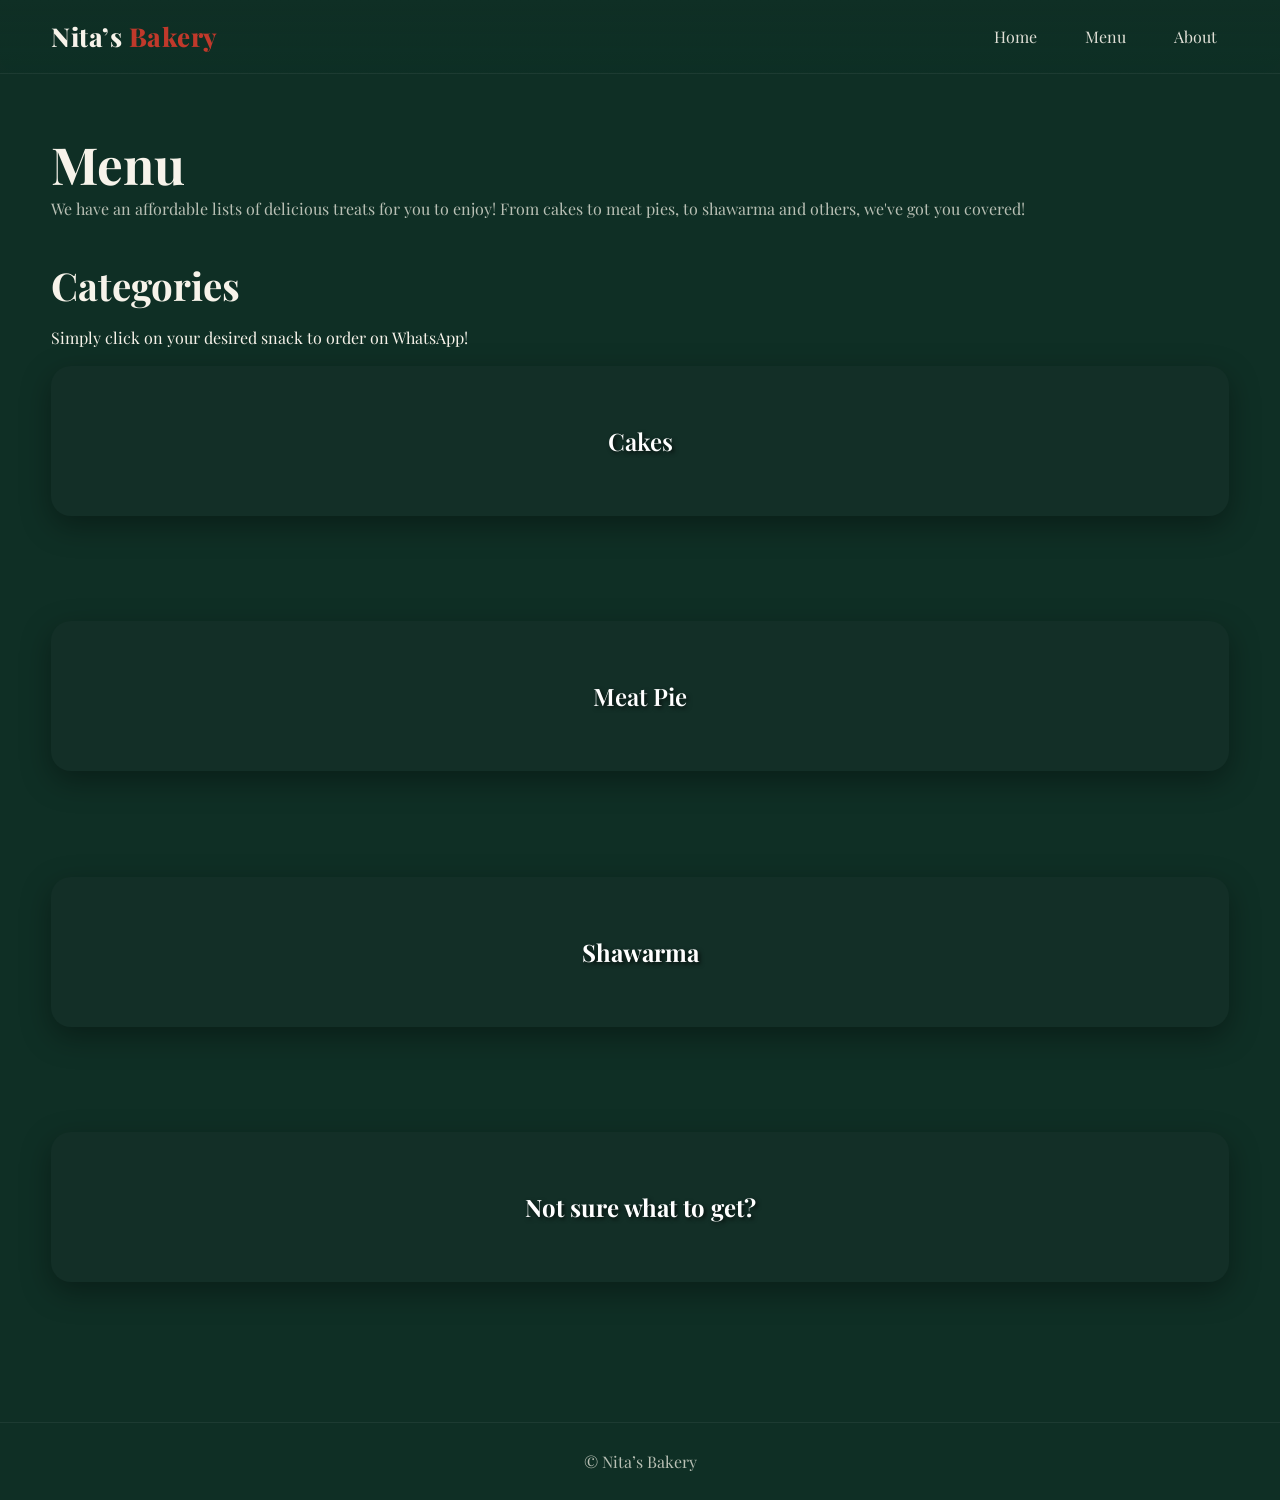
<file: menu.html>
<!doctype html>
<html lang="en">
<head>
  <meta charset="utf-8"/>
  <meta name="viewport" content="width=device-width, initial-scale=1"/>
  <title>Nita's Bakery • Menu</title>
  <link href="https://fonts.googleapis.com/css2?family=Playfair+Display:wght@400;600;800&display=swap" rel="stylesheet">
  <link rel="stylesheet" href="styles.css"/>
</head>
<body>
<header class="header">
  <div class="container nav">
    <div class="brand">Nita’s <span>Bakery</span></div>
    <nav class="navlinks">
      <a href="index.html">Home</a>
      <a href="menu.html">Menu</a>
      <a href="about.html">About</a>
      
    </nav>
  </div>
</header>

<main class="container section">
  <h1 style="margin-bottom:6px">Menu</h1>
  <div class="sub">We have an affordable lists of delicious treats for you to enjoy! From cakes to meat pies, to shawarma and others, we've got you covered!</div>
  <div data-menu-grid></div>


  <div class="section1" style="margin-top:40px">
    <h2>Categories</h2>
    <p>Simply click on your desired snack to order on WhatsApp!</p>
    <div class="grid-grid-4" style="margin-top:18px">
      <a class="card-category" id="cake-card" href="https://wa.link/ipooaw" target="_blank">Cakes</a>
      <a class="card-category" id="meat-pies-card" href="https://wa.link/js54hr" target="_blank">Meat Pie</a>
      <a class="card-category" id="shawarma-card" href="https://wa.link/ys3lmu" target="_blank">Shawarma</a>
      <a class="card-category" id="purchase-multiple-card" href="https://wa.link/c1gy0c" target="_blank">Not sure what to get?</a>
    </div>
</main>

<div class="modal-backdrop"><div class="modal"></div></div>

<footer class="footer">
  <div class="container">© <span data-year></span> Nita’s Bakery</div>
</footer>


</body>
</html>
</file>
<file: styles.css>
/* ---------- Root Theme ---------- */
:root{
  --bg:#0f2f25;           /* deep green */
  --bg-soft:#14382c;
  --accent:#c0392b;       /* deep red */
  --accent-2:#e67e22;     /* warm orange */
  --text:#f7f3ea;         /* cream */
  --muted:#b9c0b5;
  --card:#132f27;
  --shadow: 0 10px 30px rgba(0,0,0,.35);
  --radius:20px;
}

*{box-sizing:border-box}
html,body{margin:0;padding:0;background:var(--bg);color:var(--text);font-family: "Playfair Display", serif}
img{max-width:100%;display:block}
a{text-decoration:none;color:inherit}
button{cursor:pointer;border:0}

/* ---------- Layout ---------- */
.container{width:min(1200px,92%);margin-inline:auto}
.grid{display:grid;gap:22px}
.grid-3{grid-template-columns:repeat(3,minmax(0,1fr))}
.grid-4{grid-template-columns:repeat(4,minmax(0,1fr))}
@media (max-width:960px){.grid-4,.grid-3{grid-template-columns:repeat(2,1fr)}}
@media (max-width:560px){.grid-4,.grid-3{grid-template-columns:1fr}}

/* ---------- Header / Nav ---------- */
.header{position:sticky;top:0;z-index:50;background:linear-gradient(180deg,var(--bg),rgba(15,47,37,.88));backdrop-filter:saturate(140%) blur(8px);border-bottom:1px solid rgba(255,255,255,.06)}
.nav{display:flex;align-items:center;justify-content:space-between;padding:18px 0}
.brand{font-weight:800;letter-spacing:.5px;font-size:26px}
.brand span{color:var(--accent)}
.navlinks{display:flex;gap:24px;align-items:center}
.navlinks a{opacity:.9;padding:8px 12px;border-radius:12px;transition:all .2s}
.navlinks a:hover{background:rgba(255,255,255,.06);opacity:1;transform:translateY(-1px)}
.cta{background:var(--accent);color:white;padding:10px 16px;border-radius:14px;font-weight:700;box-shadow:var(--shadow);transition:transform .2s}
.cta:hover{transform:translateY(-1px) scale(1.02)}

/* ---------- Hero ---------- */
.hero{display:grid;gap:28px;align-items:center;padding:64px 0}
.hero-wrap{display:grid;grid-template-columns:1.2fr .8fr;gap:32px}
@media (max-width:900px){.hero-wrap{grid-template-columns:1fr}}
.hero-card{background:var(--card);border-radius:var(--radius);overflow:hidden;box-shadow:var(--shadow);position:relative}
.hero-card img{height:100%;object-fit:cover}
.hero-body{padding: 10px}
.eyebrow{letter-spacing:.45em;color:var(--muted);text-transform:uppercase;font-size:13px}
h1{font-size: clamp(36px, 4vw, 64px);line-height:1.05;margin:8px 0 14px}
.lead{color:#e9e4d7;opacity:.9}
.hero-actions{display:flex;gap:12px;margin-top:18px}
.btn{padding:12px 18px;border-radius:14px;background:var(--accent);color:#fff;font-weight:700}
.btn.alt{background:transparent;border:1px solid rgba(255,255,255,.18)}
.tag{position:absolute;bottom:14px;left:14px;background:rgba(0,0,0,.45);backdrop-filter:blur(4px);padding:8px 12px;border-radius:12px;font-size:12px}

/* ---------- Cards ---------- */
.card{background:var(--card);border-radius:18px;overflow:hidden;box-shadow:var(--shadow);transition:transform .2s, box-shadow .2s}
.card:hover{transform:translateY(-4px);box-shadow:0 14px 34px rgba(0,0,0,.45)}
.card .body{padding:16px}
.kicker{font-size:12px;letter-spacing:.2em;text-transform:uppercase;color:var(--muted)}

/* ---------- Sections ---------- */
.section{padding:56px 0}
.section h2{font-size: clamp(28px, 3vw, 42px);margin:0 0 10px}
.section .sub{color:var(--muted);margin-bottom:22px}

/* ---------- Footer ---------- */
.footer{border-top:1px solid rgba(255,255,255,.06);padding:28px 0;color:var(--muted);text-align:center}

/* ---------- Modal ---------- */
.modal-backdrop{position:fixed;inset:0;background:rgba(0,0,0,.45);backdrop-filter:blur(4px);display:none;align-items:center;justify-content:center;z-index:90;animation:fadeIn .18s}
.modal{background:var(--card);border-radius:18px;max-width:720px;width:min(92vw,720px);box-shadow:var(--shadow);overflow:hidden}
.modal .content{display:grid;grid-template-columns:1fr 1fr}
@media(max-width:720px){.modal .content{grid-template-columns:1fr}}
.modal .content img{height:100%;object-fit:cover}
.modal .body{padding:20px}
.modal .price{font-weight:800;font-size:24px;margin:8px 0 18px;color:#ffe9d6}
.modal .actions{display:flex;gap:12px}
.close-x{position:absolute;top:10px;right:14px;background:rgba(0,0,0,.45);color:#fff;border-radius:999px;padding:6px 10px}

/* ---------- Cart ---------- */
.table{width:100%;border-collapse:collapse}
.table th,.table td{padding:12px;border-bottom:1px solid rgba(255,255,255,.08)}
.table th{color:var(--muted);text-align:left}
.qty{display:flex;align-items:center;gap:8px}
.iconbtn{background:transparent;border:1px solid rgba(255,255,255,.25);color:#fff;border-radius:10px;padding:6px 10px}
.badge{background:var(--accent);color:#fff;border-radius:999px;padding:2px 8px;font-size:12px}

/* ---------- Animations ---------- */
@keyframes fadeIn{from{opacity:0;transform:translateY(8px)}to{opacity:1;transform:none}}
.fade-in{animation:fadeIn .35s ease both}
.section1 {
   width : 100%;
   background-color : var(--bg);
}
.grid-grid-4 {
   display : grid;
   grid-template-rows : repeat(4, minmax(0, 1fr));
   gap : 22px;
   height: 1000px;

  
}
.card1 {
   background : var(--card);
   border-radius : var(--radius);
   overflow : hidden;
   box-shadow : var(--shadow);
   transition : transform .2s, box-shadow .2s;
    height: 200px;
}

#main-main {
  margin-top: 0px;
}
.card-category {
   background : var(--card);
   border-radius : var(--radius);
   overflow : hidden;
   box-shadow : var(--shadow);
   transition : transform .2s, box-shadow .2s;
   display: flex;
   justify-content: center;
   align-items: center;
   font-size: 24px;
   font-weight: 600;
   height: 150px;
}
#cake-card {
  background-image: url('https://media.istockphoto.com/id/469754503/photo/homemade-sponge-cake.jpg?s=612x612&w=0&k=20&c=WEY86ymyGlvrKYGkmEq9EK_icpMfZKNWz1B8Smh4RZE=');
  background-size: cover;
  background-position: center;
  color:#fff;
  text-shadow: 2px 2px 4px rgba(0, 0, 0, 0.7);
}

#meat-pies-card {
  background-image: url('https://i.ytimg.com/vi/7mlMSAeLneU/maxresdefault.jpg');
  background-size: cover;
  background-position: center;
   color:#fff;
  text-shadow: 2px 2px 4px rgba(0, 0, 0, 0.7);
}

#shawarma-card {
  background-image: url("https://miro.medium.com/1*zB3NS1z3MXPR77mBfYXAPg.jpeg");
  background-size: cover;
  background-position: center;
  color:#fff;
  text-shadow: 2px 2px 4px rgba(0, 0, 0, 0.7); 
  font-weight: bold;
}

#purchase-multiple-card {
  background-image: url('https://images.surferseo.art/43d95742-1568-4431-8ea5-ee08b3d97cc3.jpeg');
  background-size: cover;
  background-position: center;
   color:#fff;
  text-shadow: 2px 2px 4px rgba(0, 0, 0, 0.7);
  text-align: center;
  font-weight: bold;
}
</file>
